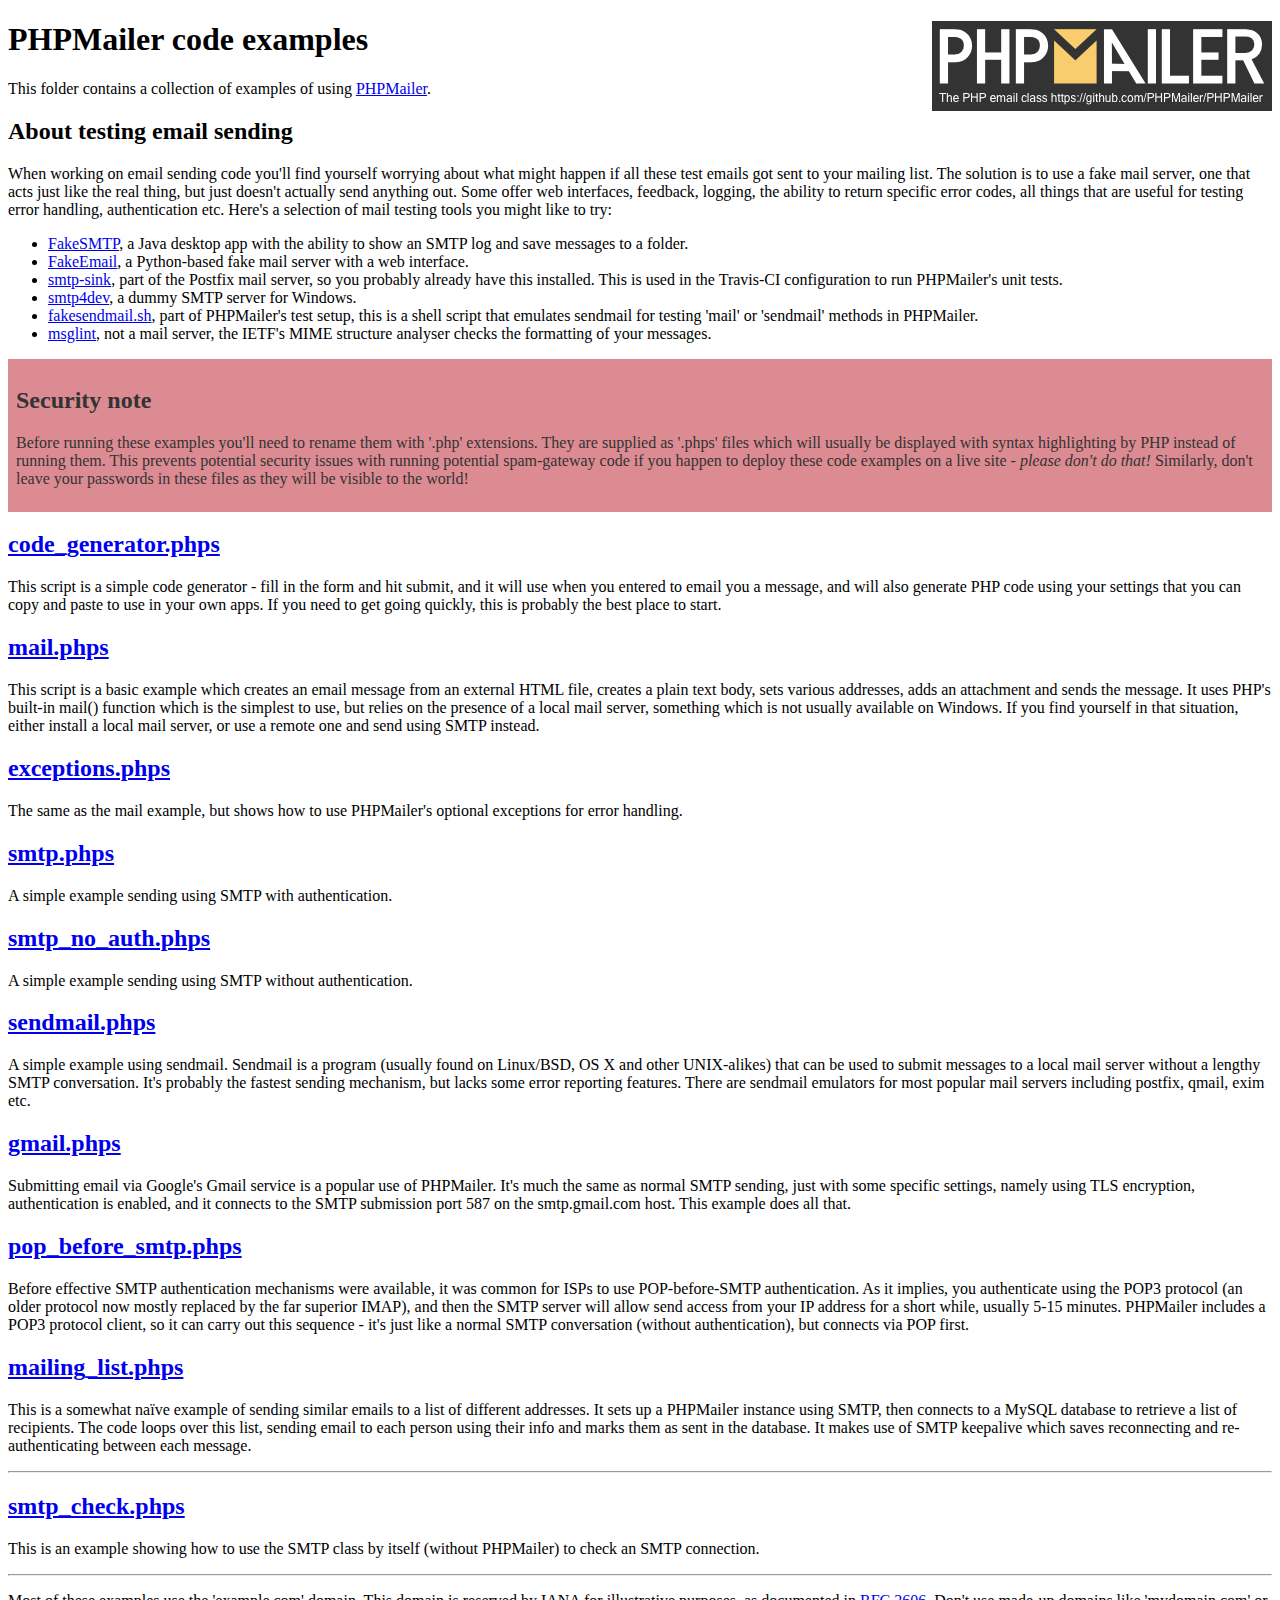
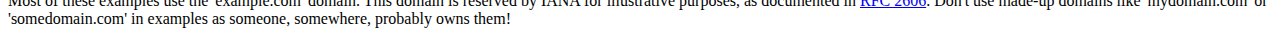
<file: php/php-mailer/examples/index.html>
<!DOCTYPE html>
<html>
<head>
	<meta charset="UTF-8">
	<title>PHPMailer Examples</title>
</head>
<body>
<h1>PHPMailer code examples<a href="https://github.com/PHPMailer/PHPMailer"><img src="images/phpmailer.png" style="float:right; border:0;" alt="PHPMailer logo"></a></h1>
<p>This folder contains a collection of examples of using <a href="https://github.com/PHPMailer/PHPMailer">PHPMailer</a>.</p>
<h2>About testing email sending</h2>
<p>When working on email sending code you'll find yourself worrying about what might happen if all these test emails got sent to your mailing list. The solution is to use a fake mail server, one that acts just like the real thing, but just doesn't actually send anything out. Some offer web interfaces, feedback, logging, the ability to return specific error codes, all things that are useful for testing error handling, authentication etc. Here's a selection of mail testing tools you might like to try:</p>
<ul>
  <li><a href="https://github.com/Nilhcem/FakeSMTP">FakeSMTP</a>, a Java desktop app with the ability to show an SMTP log and save messages to a folder. </li>
  <li><a href="https://github.com/isotoma/FakeEmail">FakeEmail</a>, a Python-based fake mail server with a web interface.</li>
  <li><a href="http://www.postfix.org/smtp-sink.1.html">smtp-sink</a>, part of the Postfix mail server, so you probably already have this installed. This is used in the Travis-CI configuration to run PHPMailer's unit tests.</li>
  <li><a href="http://smtp4dev.codeplex.com">smtp4dev</a>, a dummy SMTP server for Windows.</li>
  <li><a href="https://github.com/PHPMailer/PHPMailer/blob/master/test/fakesendmail.sh">fakesendmail.sh</a>, part of PHPMailer's test setup, this is a shell script that emulates sendmail for testing 'mail' or 'sendmail' methods in PHPMailer.</li>
  <li><a href="http://tools.ietf.org/tools/msglint/">msglint</a>, not a mail server, the IETF's MIME structure analyser checks the formatting of your messages.</li>
</ul>
<div style="padding: 8px; color: #333333; background-color: #dc8b92">
<h2>Security note</h2>
<p>Before running these examples you'll need to rename them with '.php' extensions. They are supplied as '.phps' files which will usually be displayed with syntax highlighting by PHP instead of running them. This prevents potential security issues with running potential spam-gateway code if you happen to deploy these code examples on a live site - <em>please don't do that!</em> Similarly, don't leave your passwords in these files as they will be visible to the world!</p>
</div>
<h2><a href="code_generator.phps">code_generator.phps</a></h2>
<p>This script is a simple code generator - fill in the form and hit submit, and it will use when you entered to email you a message, and will also generate PHP code using your settings that you can copy and paste to use in your own apps. If you need to get going quickly, this is probably the best place to start.</p>
<h2><a href="mail.phps">mail.phps</a></h2>
<p>This script is a basic example which creates an email message from an external HTML file, creates a plain text body, sets various addresses, adds an attachment and sends the message. It uses PHP's built-in mail() function which is the simplest to use, but relies on the presence of a local mail server, something which is not usually available on Windows. If you find yourself in that situation, either install a local mail server, or use a remote one and send using SMTP instead.</p>
<h2><a href="exceptions.phps">exceptions.phps</a></h2>
<p>The same as the mail example, but shows how to use PHPMailer's optional exceptions for error handling.</p>
<h2><a href="smtp.phps">smtp.phps</a></h2>
<p>A simple example sending using SMTP with authentication.</p>
<h2><a href="smtp_no_auth.phps">smtp_no_auth.phps</a></h2>
<p>A simple example sending using SMTP without authentication.</p>
<h2><a href="sendmail.phps">sendmail.phps</a></h2>
<p>A simple example using sendmail. Sendmail is a program (usually found on Linux/BSD, OS X and other UNIX-alikes) that can be used to submit messages to a local mail server without a lengthy SMTP conversation. It's probably the fastest sending mechanism, but lacks some error reporting features. There are sendmail emulators for most popular mail servers including postfix, qmail, exim etc.</p>
<h2><a href="gmail.phps">gmail.phps</a></h2>
<p>Submitting email via Google's Gmail service is a popular use of PHPMailer. It's much the same as normal SMTP sending, just with some specific settings, namely using TLS encryption, authentication is enabled, and it connects to the SMTP submission port 587 on the smtp.gmail.com host. This example does all that.</p>
<h2><a href="pop_before_smtp.phps">pop_before_smtp.phps</a></h2>
<p>Before effective SMTP authentication mechanisms were available, it was common for ISPs to use POP-before-SMTP authentication. As it implies, you authenticate using the POP3 protocol (an older protocol now mostly replaced by the far superior IMAP), and then the SMTP server will allow send access from your IP address for a short while, usually 5-15 minutes. PHPMailer includes a POP3 protocol client, so it can carry out this sequence - it's just like a normal SMTP conversation (without authentication), but connects via POP first.</p>
<h2><a href="mailing_list.phps">mailing_list.phps</a></h2>
<p>This is a somewhat naïve example of sending similar emails to a list of different addresses. It sets up a PHPMailer instance using SMTP, then connects to a MySQL database to retrieve a list of recipients. The code loops over this list, sending email to each person using their info and marks them as sent in the database. It makes use of SMTP keepalive which saves reconnecting and re-authenticating between each message.</p>
<hr>
<h2><a href="smtp_check.phps">smtp_check.phps</a></h2>
<p>This is an example showing how to use the SMTP class by itself (without PHPMailer) to check an SMTP connection.</p>
<hr>
<p>Most of these examples use the 'example.com' domain. This domain is reserved by IANA for illustrative purposes, as documented in <a href="http://tools.ietf.org/html/rfc2606">RFC 2606</a>. Don't use made-up domains like 'mydomain.com' or 'somedomain.com' in examples as someone, somewhere, probably owns them!</p>
</body>
</html>
</file>
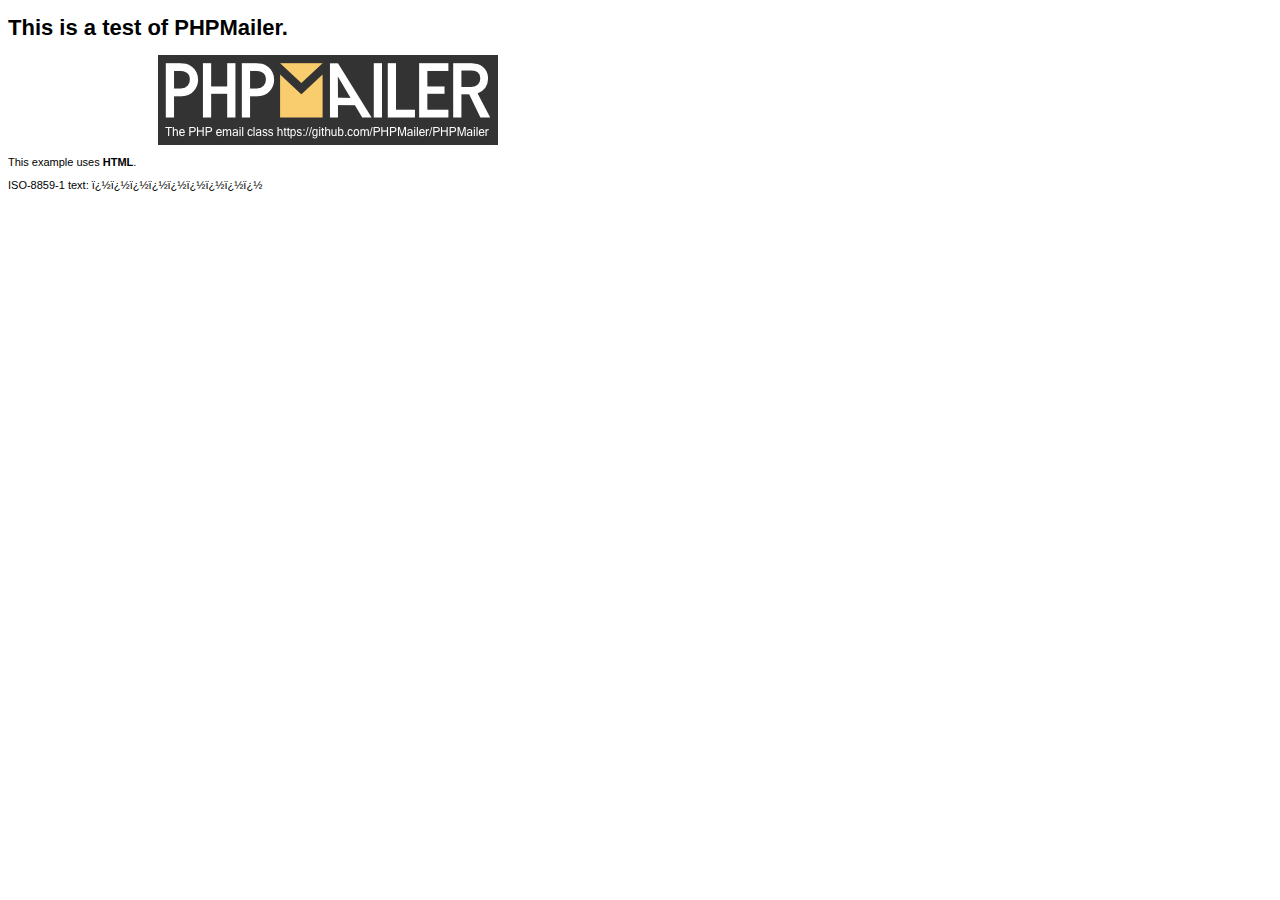
<file: php/php-mailer/examples/contents.html>
<!DOCTYPE HTML PUBLIC "-//W3C//DTD HTML 4.01 Transitional//EN" "http://www.w3.org/TR/html4/loose.dtd">
<html>
<head>
  <meta http-equiv="Content-Type" content="text/html; charset=iso-8859-1">
  <title>PHPMailer Test</title>
</head>
<body>
<div style="width: 640px; font-family: Arial, Helvetica, sans-serif; font-size: 11px;">
  <h1>This is a test of PHPMailer.</h1>
  <div align="center">
    <a href="https://github.com/PHPMailer/PHPMailer/"><img src="images/phpmailer.png" height="90" width="340" alt="PHPMailer rocks"></a>
  </div>
  <p>This example uses <strong>HTML</strong>.</p>
  <p>ISO-8859-1 text: ���������</p>
</div>
</body>
</html>
</file>
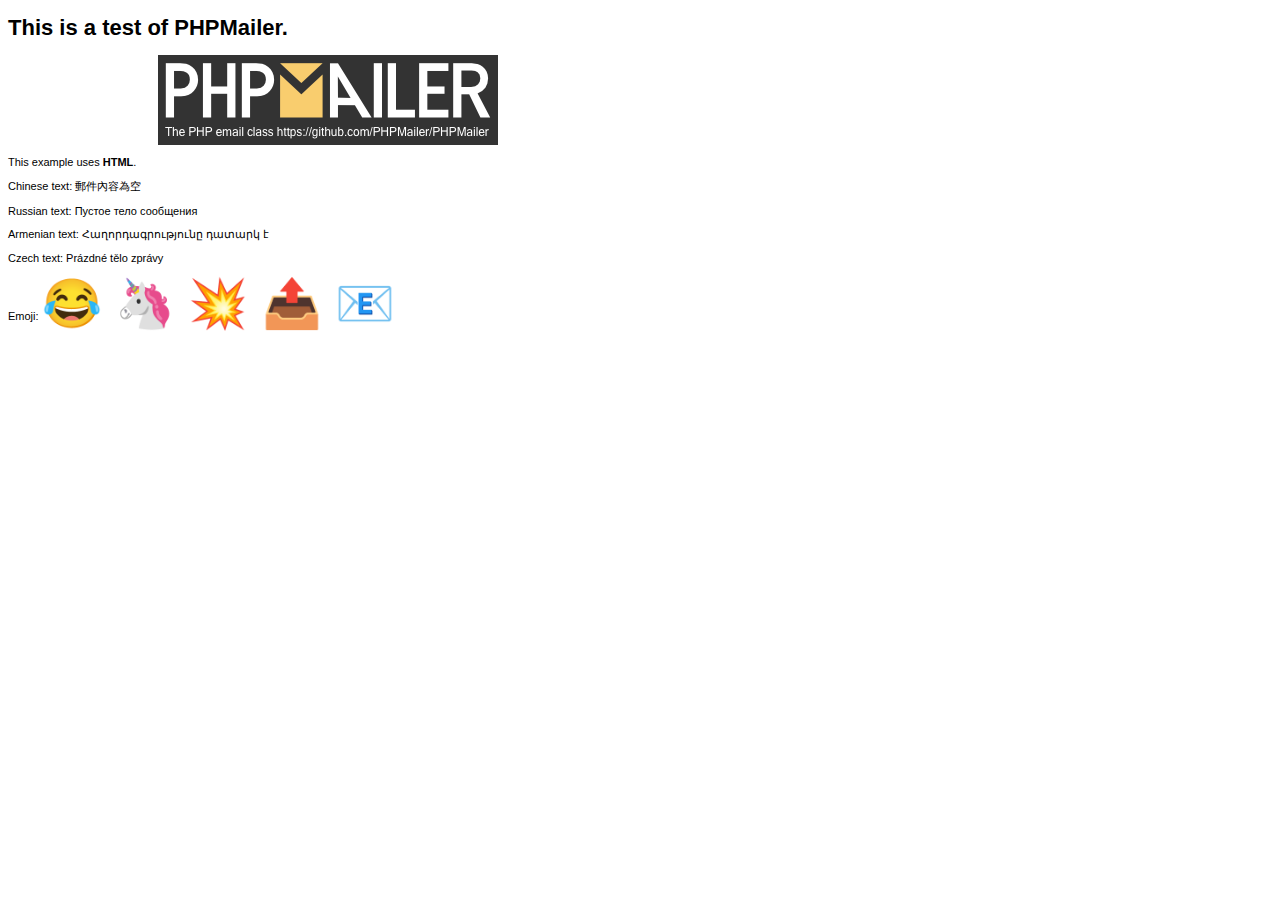
<file: php/php-mailer/examples/contentsutf8.html>
<!DOCTYPE HTML PUBLIC "-//W3C//DTD HTML 4.01 Transitional//EN" "http://www.w3.org/TR/html4/loose.dtd">
<html>
<head>
  <meta http-equiv="Content-Type" content="text/html; charset=utf-8">
  <title>PHPMailer Test</title>
</head>
<body>
<div style="width: 640px; font-family: Arial, Helvetica, sans-serif; font-size: 11px;">
  <h1>This is a test of PHPMailer.</h1>
  <div align="center">
    <a href="https://github.com/PHPMailer/PHPMailer/"><img src="images/phpmailer.png" height="90" width="340" alt="PHPMailer rocks"></a>
  </div>
  <p>This example uses <strong>HTML</strong>.</p>
  <p>Chinese text: 郵件內容為空</p>
  <p>Russian text: Пустое тело сообщения</p>
  <p>Armenian text: Հաղորդագրությունը դատարկ է</p>
  <p>Czech text: Prázdné tělo zprávy</p>
  <p>Emoji: <span style="font-size: 48px">😂 🦄 💥 📤 📧</span></p>
</div>
</body>
</html>
</file>
